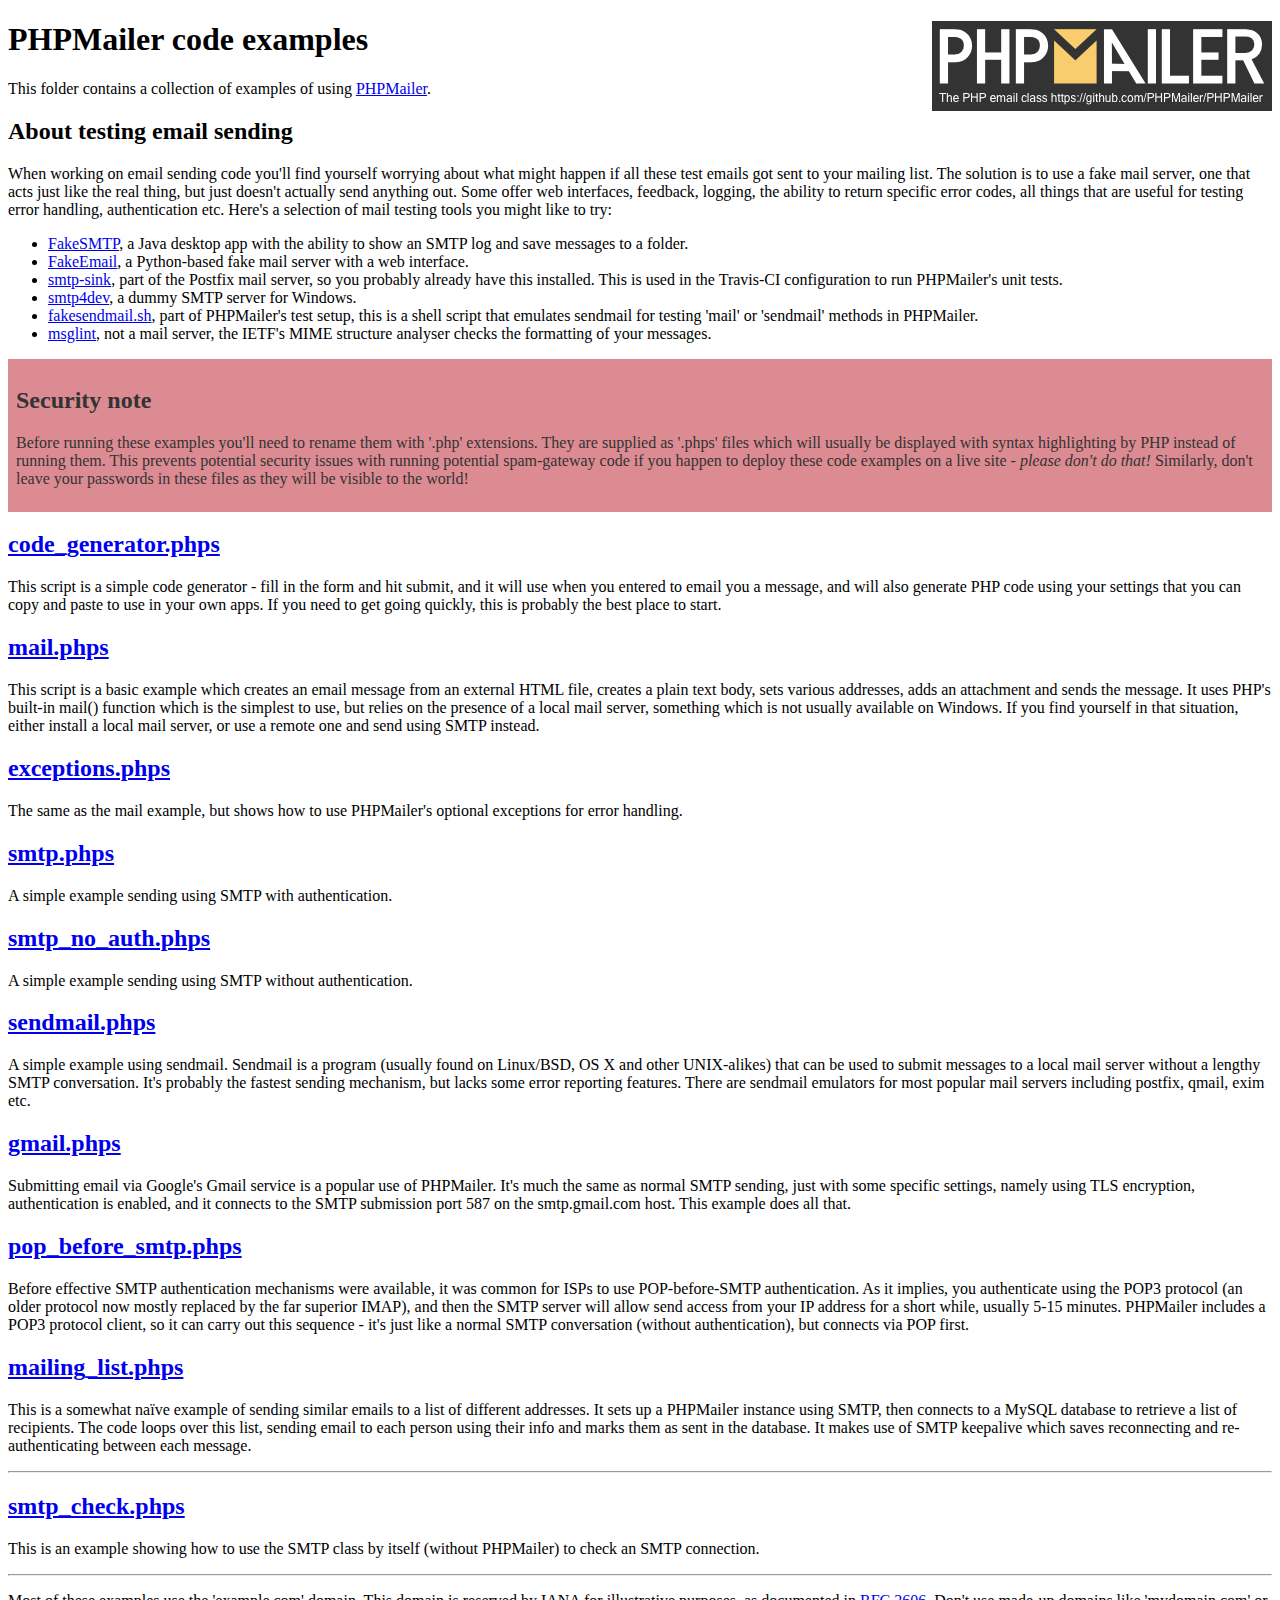
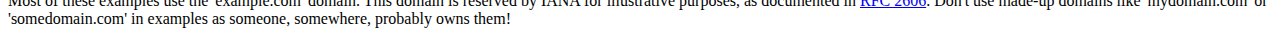
<file: php/php-mailer/examples/index.html>
<!DOCTYPE html>
<html>
<head>
	<meta charset="UTF-8">
	<title>PHPMailer Examples</title>
</head>
<body>
<h1>PHPMailer code examples<a href="https://github.com/PHPMailer/PHPMailer"><img src="images/phpmailer.png" style="float:right; border:0;" alt="PHPMailer logo"></a></h1>
<p>This folder contains a collection of examples of using <a href="https://github.com/PHPMailer/PHPMailer">PHPMailer</a>.</p>
<h2>About testing email sending</h2>
<p>When working on email sending code you'll find yourself worrying about what might happen if all these test emails got sent to your mailing list. The solution is to use a fake mail server, one that acts just like the real thing, but just doesn't actually send anything out. Some offer web interfaces, feedback, logging, the ability to return specific error codes, all things that are useful for testing error handling, authentication etc. Here's a selection of mail testing tools you might like to try:</p>
<ul>
  <li><a href="https://github.com/Nilhcem/FakeSMTP">FakeSMTP</a>, a Java desktop app with the ability to show an SMTP log and save messages to a folder. </li>
  <li><a href="https://github.com/isotoma/FakeEmail">FakeEmail</a>, a Python-based fake mail server with a web interface.</li>
  <li><a href="http://www.postfix.org/smtp-sink.1.html">smtp-sink</a>, part of the Postfix mail server, so you probably already have this installed. This is used in the Travis-CI configuration to run PHPMailer's unit tests.</li>
  <li><a href="http://smtp4dev.codeplex.com">smtp4dev</a>, a dummy SMTP server for Windows.</li>
  <li><a href="https://github.com/PHPMailer/PHPMailer/blob/master/test/fakesendmail.sh">fakesendmail.sh</a>, part of PHPMailer's test setup, this is a shell script that emulates sendmail for testing 'mail' or 'sendmail' methods in PHPMailer.</li>
  <li><a href="http://tools.ietf.org/tools/msglint/">msglint</a>, not a mail server, the IETF's MIME structure analyser checks the formatting of your messages.</li>
</ul>
<div style="padding: 8px; color: #333333; background-color: #dc8b92">
<h2>Security note</h2>
<p>Before running these examples you'll need to rename them with '.php' extensions. They are supplied as '.phps' files which will usually be displayed with syntax highlighting by PHP instead of running them. This prevents potential security issues with running potential spam-gateway code if you happen to deploy these code examples on a live site - <em>please don't do that!</em> Similarly, don't leave your passwords in these files as they will be visible to the world!</p>
</div>
<h2><a href="code_generator.phps">code_generator.phps</a></h2>
<p>This script is a simple code generator - fill in the form and hit submit, and it will use when you entered to email you a message, and will also generate PHP code using your settings that you can copy and paste to use in your own apps. If you need to get going quickly, this is probably the best place to start.</p>
<h2><a href="mail.phps">mail.phps</a></h2>
<p>This script is a basic example which creates an email message from an external HTML file, creates a plain text body, sets various addresses, adds an attachment and sends the message. It uses PHP's built-in mail() function which is the simplest to use, but relies on the presence of a local mail server, something which is not usually available on Windows. If you find yourself in that situation, either install a local mail server, or use a remote one and send using SMTP instead.</p>
<h2><a href="exceptions.phps">exceptions.phps</a></h2>
<p>The same as the mail example, but shows how to use PHPMailer's optional exceptions for error handling.</p>
<h2><a href="smtp.phps">smtp.phps</a></h2>
<p>A simple example sending using SMTP with authentication.</p>
<h2><a href="smtp_no_auth.phps">smtp_no_auth.phps</a></h2>
<p>A simple example sending using SMTP without authentication.</p>
<h2><a href="sendmail.phps">sendmail.phps</a></h2>
<p>A simple example using sendmail. Sendmail is a program (usually found on Linux/BSD, OS X and other UNIX-alikes) that can be used to submit messages to a local mail server without a lengthy SMTP conversation. It's probably the fastest sending mechanism, but lacks some error reporting features. There are sendmail emulators for most popular mail servers including postfix, qmail, exim etc.</p>
<h2><a href="gmail.phps">gmail.phps</a></h2>
<p>Submitting email via Google's Gmail service is a popular use of PHPMailer. It's much the same as normal SMTP sending, just with some specific settings, namely using TLS encryption, authentication is enabled, and it connects to the SMTP submission port 587 on the smtp.gmail.com host. This example does all that.</p>
<h2><a href="pop_before_smtp.phps">pop_before_smtp.phps</a></h2>
<p>Before effective SMTP authentication mechanisms were available, it was common for ISPs to use POP-before-SMTP authentication. As it implies, you authenticate using the POP3 protocol (an older protocol now mostly replaced by the far superior IMAP), and then the SMTP server will allow send access from your IP address for a short while, usually 5-15 minutes. PHPMailer includes a POP3 protocol client, so it can carry out this sequence - it's just like a normal SMTP conversation (without authentication), but connects via POP first.</p>
<h2><a href="mailing_list.phps">mailing_list.phps</a></h2>
<p>This is a somewhat naïve example of sending similar emails to a list of different addresses. It sets up a PHPMailer instance using SMTP, then connects to a MySQL database to retrieve a list of recipients. The code loops over this list, sending email to each person using their info and marks them as sent in the database. It makes use of SMTP keepalive which saves reconnecting and re-authenticating between each message.</p>
<hr>
<h2><a href="smtp_check.phps">smtp_check.phps</a></h2>
<p>This is an example showing how to use the SMTP class by itself (without PHPMailer) to check an SMTP connection.</p>
<hr>
<p>Most of these examples use the 'example.com' domain. This domain is reserved by IANA for illustrative purposes, as documented in <a href="http://tools.ietf.org/html/rfc2606">RFC 2606</a>. Don't use made-up domains like 'mydomain.com' or 'somedomain.com' in examples as someone, somewhere, probably owns them!</p>
</body>
</html>
</file>
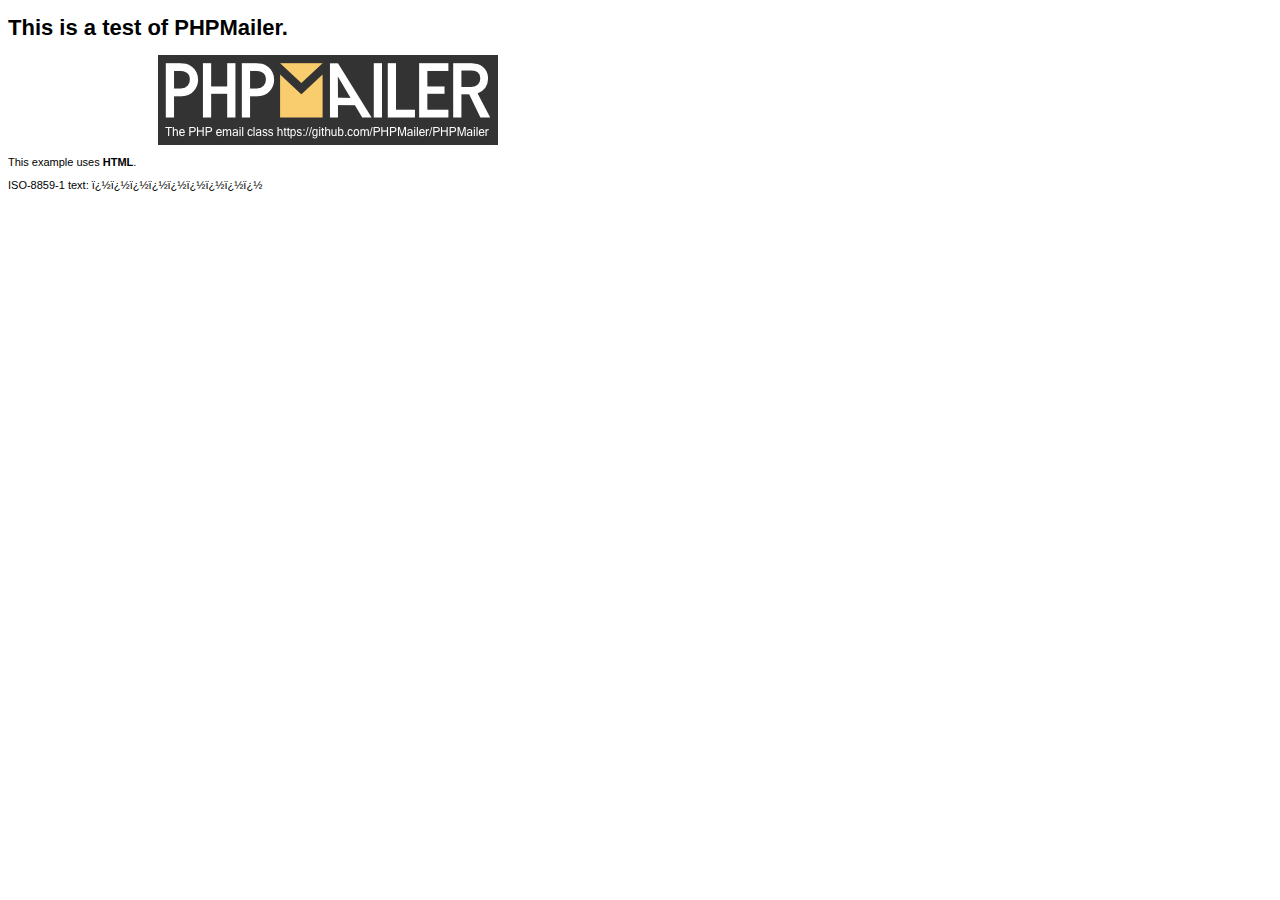
<file: php/php-mailer/examples/contents.html>
<!DOCTYPE HTML PUBLIC "-//W3C//DTD HTML 4.01 Transitional//EN" "http://www.w3.org/TR/html4/loose.dtd">
<html>
<head>
  <meta http-equiv="Content-Type" content="text/html; charset=iso-8859-1">
  <title>PHPMailer Test</title>
</head>
<body>
<div style="width: 640px; font-family: Arial, Helvetica, sans-serif; font-size: 11px;">
  <h1>This is a test of PHPMailer.</h1>
  <div align="center">
    <a href="https://github.com/PHPMailer/PHPMailer/"><img src="images/phpmailer.png" height="90" width="340" alt="PHPMailer rocks"></a>
  </div>
  <p>This example uses <strong>HTML</strong>.</p>
  <p>ISO-8859-1 text: ���������</p>
</div>
</body>
</html>
</file>
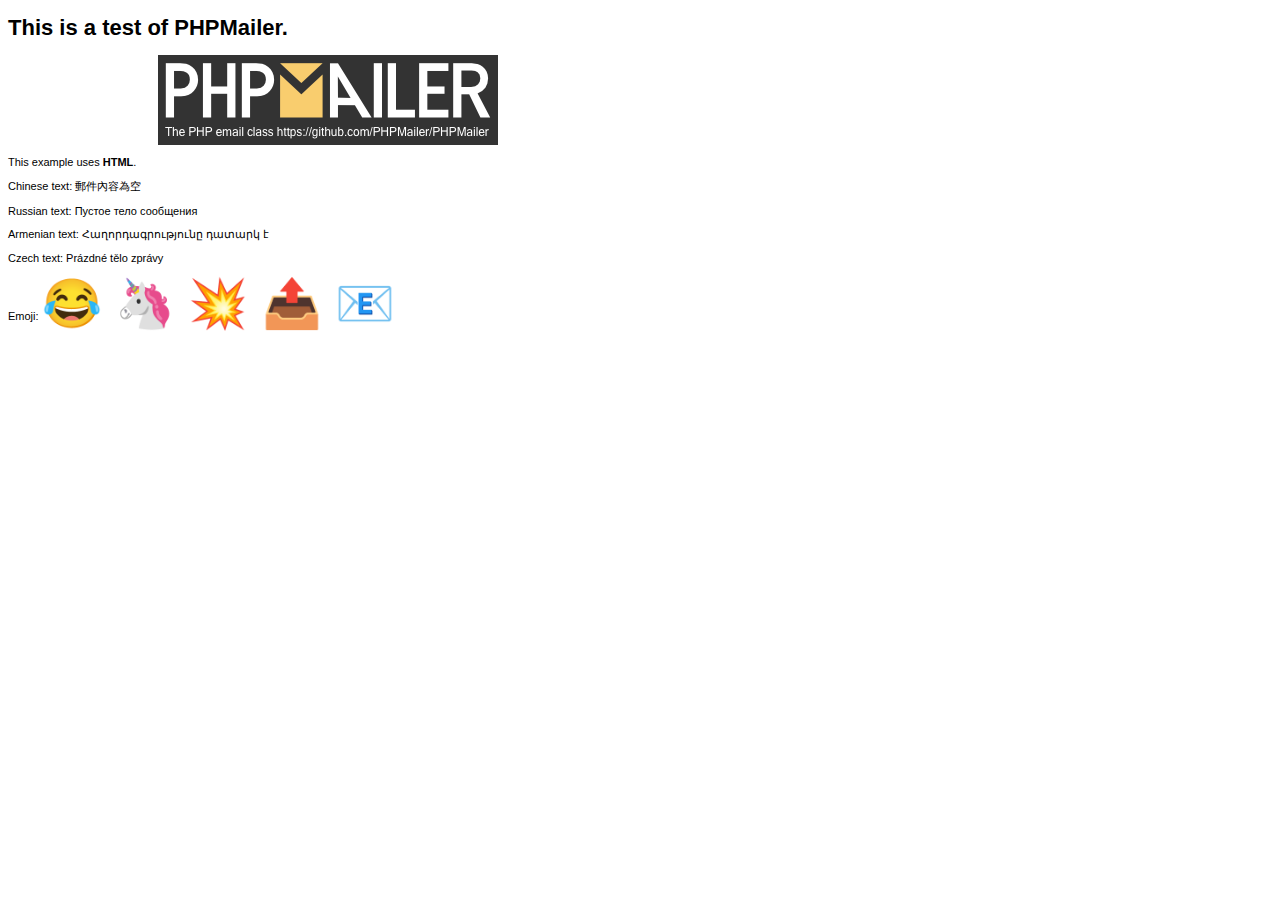
<file: php/php-mailer/examples/contentsutf8.html>
<!DOCTYPE HTML PUBLIC "-//W3C//DTD HTML 4.01 Transitional//EN" "http://www.w3.org/TR/html4/loose.dtd">
<html>
<head>
  <meta http-equiv="Content-Type" content="text/html; charset=utf-8">
  <title>PHPMailer Test</title>
</head>
<body>
<div style="width: 640px; font-family: Arial, Helvetica, sans-serif; font-size: 11px;">
  <h1>This is a test of PHPMailer.</h1>
  <div align="center">
    <a href="https://github.com/PHPMailer/PHPMailer/"><img src="images/phpmailer.png" height="90" width="340" alt="PHPMailer rocks"></a>
  </div>
  <p>This example uses <strong>HTML</strong>.</p>
  <p>Chinese text: 郵件內容為空</p>
  <p>Russian text: Пустое тело сообщения</p>
  <p>Armenian text: Հաղորդագրությունը դատարկ է</p>
  <p>Czech text: Prázdné tělo zprávy</p>
  <p>Emoji: <span style="font-size: 48px">😂 🦄 💥 📤 📧</span></p>
</div>
</body>
</html>
</file>
